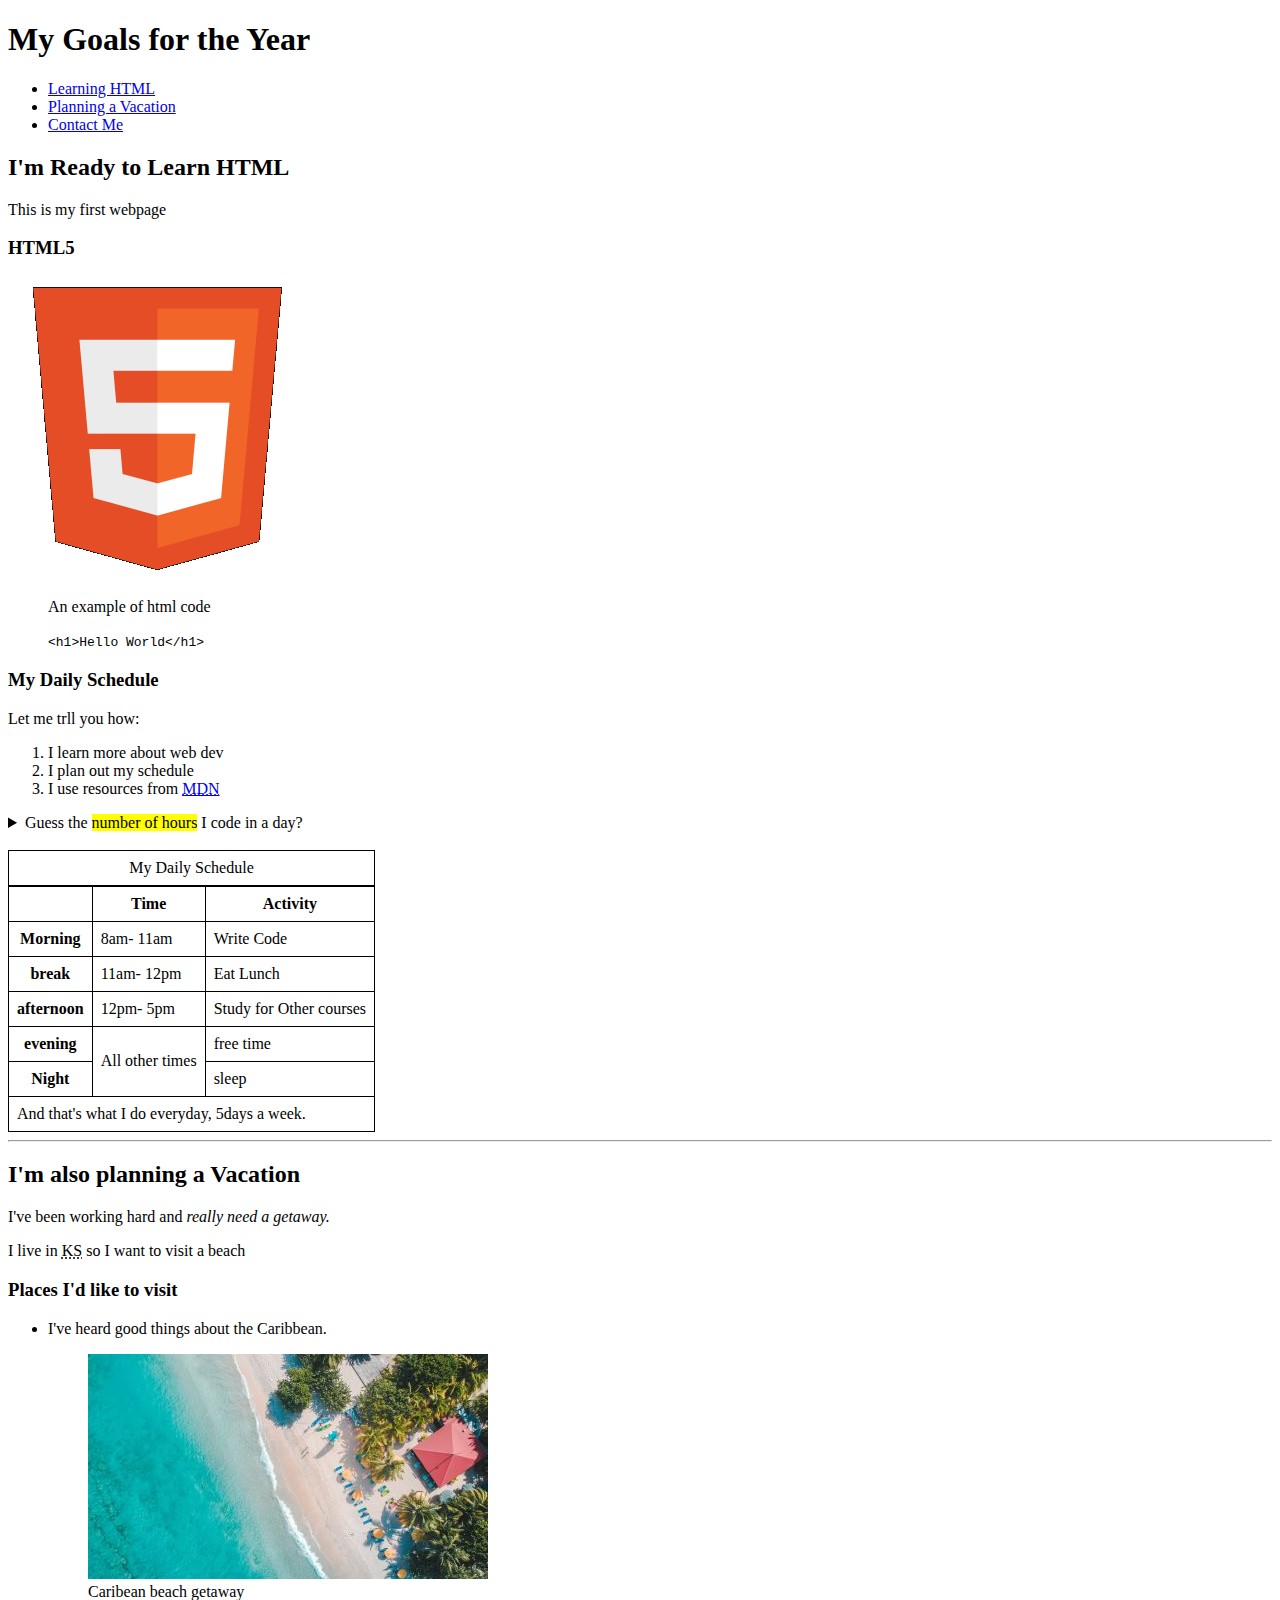
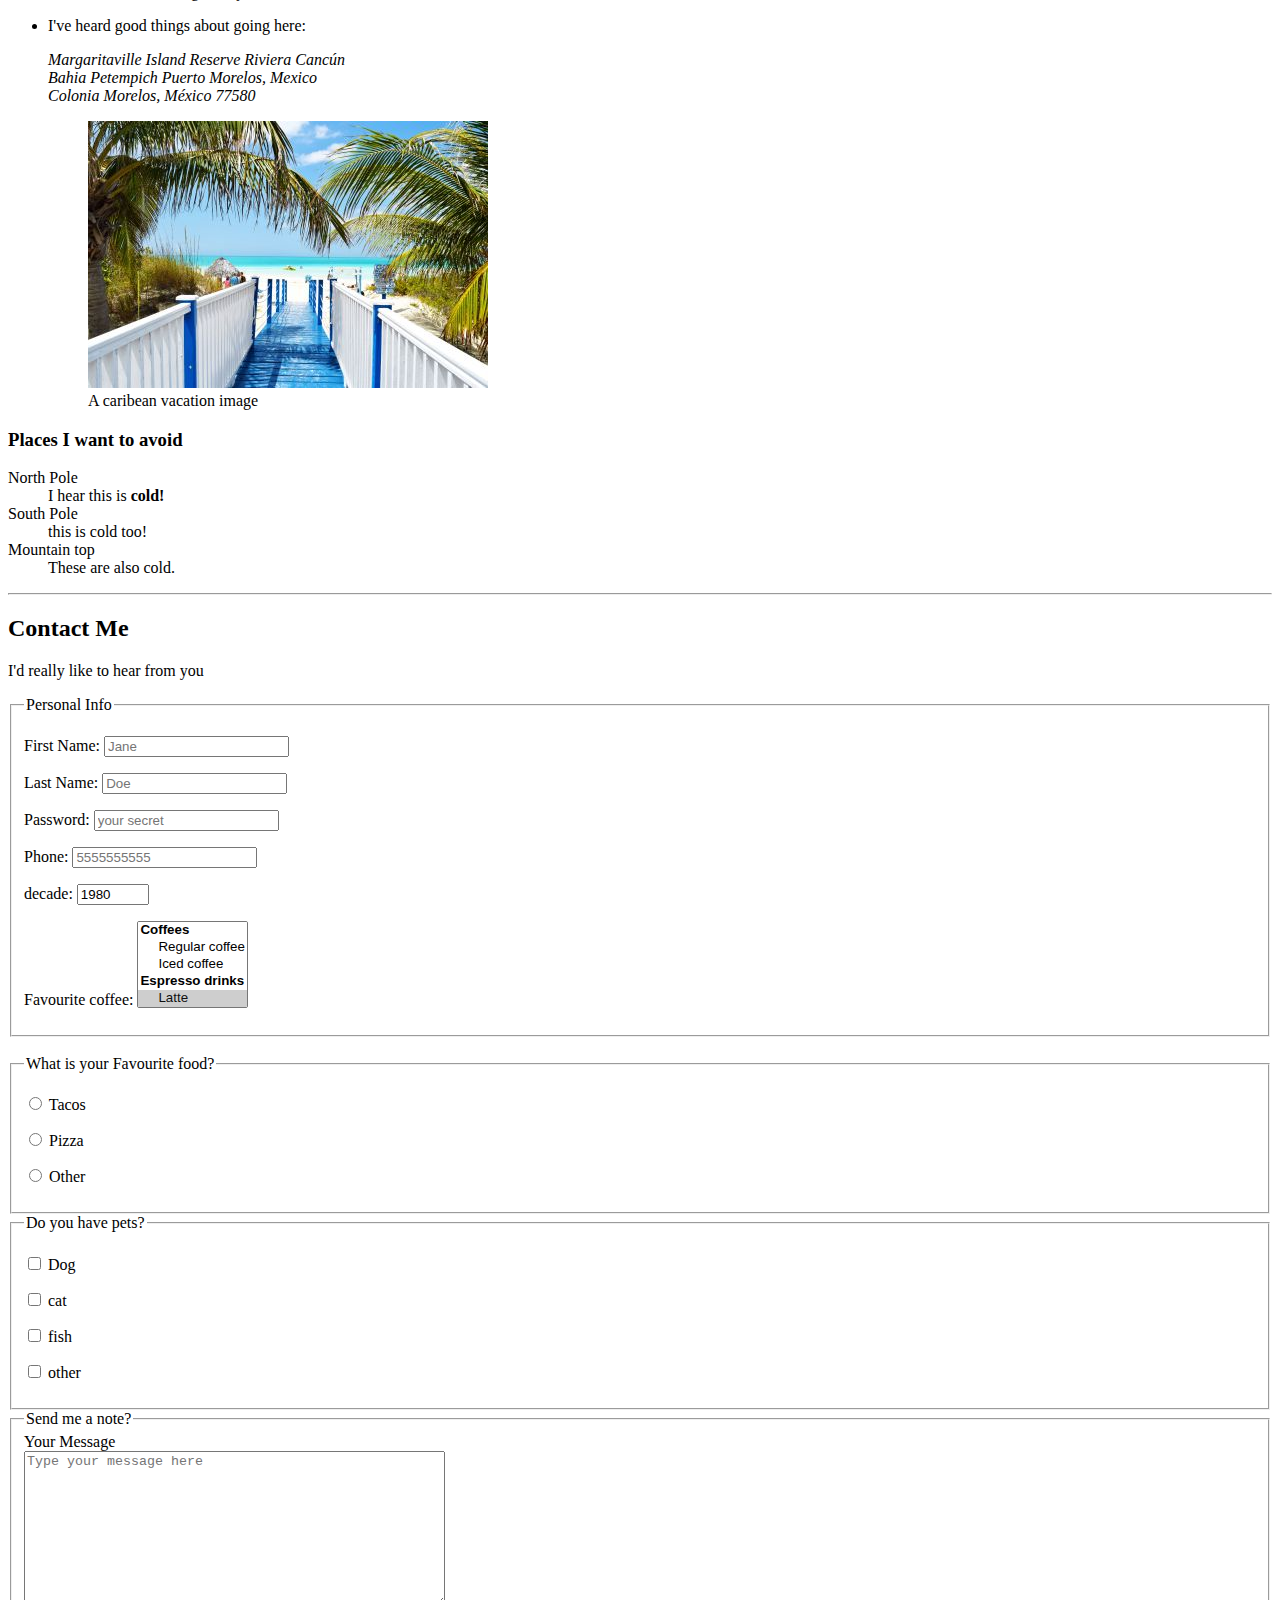
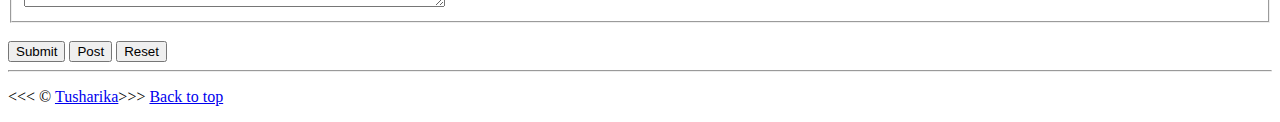
<file: lesson1/index.html>
<!DOCTYPE html>
<html lang="en">
<head>
    <meta charset="UTF-8">
    <meta http-equiv="X-UA-Compatible" content="IE=edge">
    <meta name="viewport" content="width=device-width, initial-scale=1.0">
    <title>Document</title>
    <link rel="icon" href="icon.jpg" >
    <link rel="stylesheet" href="main.css">
</head>
<body>
    <header>
    <h1>My Goals for the Year</h1>
        <nav aria-label="primary navigation">
            <ul>
                <li><a href="#Learning"> Learning HTML</a>  </li>
                <li><a href="#Vacation">Planning a Vacation</a>  </li>
                <li><a href="#Contact">Contact Me</a>  </li>
            </ul>
            
        </nav>
    </header>
   
    <main>

    <article id="Learning">
        <h2>I'm Ready to Learn HTML</h2>
        <p>This is my first webpage</p>
        <section>
                <h3>HTML5</h3>
                <img src="img/html_logo_300x300.png" alt="HTML5 logo" title="I am learning HTML5" width="300" height="300" loading="eager">
                <figure>
                    <figcaption>An example of html code</figcaption>
                    <p>
                        <code>&lt;h1&gt;Hello World&lt;/h1&gt;</code>
                    </p>
            </figure>
        </section>
        <section>
            <h3>My Daily Schedule</h3>
            <p>Let me trll you how:</p>
            <ol>
                <li>I learn more about web dev</li>
                <li>I plan out my schedule</li>
                <li>I use resources from <a href="https://developer.mozilla.org/"><abbr title="MozillaDeveloperNetwork">MDN</abbr></a></li>
            </ol>
            <aside>
                <details>
                    <summary>Guess the <mark>number of hours</mark>  I code in a day?</summary>
                    <p>I start at <time datetime="8:00"> 8 am</time> and write for <time datetime="PT3H">3 hours</time> every morning</p>
                </details>
            </aside>
            <br>
            <table>
                <caption>My Daily Schedule</caption>
                <thead>
                    <tr>
                        <th >&nbsp;</th>
                        <th scope="col">Time</th>
                        <th scope="col">Activity</th></tr>
                    
                </thead>
                <tbody>
                    <tr>
                        <th scope="row">Morning</th>
                        <td> <time datetime="08:00">8am</time>- <time datetime="11:00">11am</time></td>
                        <td>Write Code</td>
                    </tr>
                    <tr>
                        <th scope="row">break </th>
                        <td> <time datetime="11:00">11am</time>- <time datetime="12:00">12pm</time></td>
                        <td>Eat Lunch</td>
                    </tr>
                    <tr>
                        <th scope="row">afternoon</th>
                        <td> <time datetime="12:00">12pm</time>- <time datetime="17:00">5pm</time></td>
                        <td>Study for Other courses</td>
                    </tr>
                    <tr>
                        <th scope="row">evening</th>
                        <td rowspan="2">All other times</td>
                        <td>free time</td>
                    </tr>
                    <tr>
                        <th scope="row">Night</th>
                        <td>sleep</td>
                    </tr>
            </tbody>
            <tfoot>
                <tr>
                    <td colspan="3">And that's what I do everyday, 5days a week.</td>
                </tr>
            </tfoot>
            </table>
        </section>
    </article>
    <hr>
    
        <article id="Vacation">
            <h2>I'm also planning a Vacation</h2>
            <p>I've been working hard and <em>really need a getaway.</em></p>
            <p>I live in <abbr title="Kansas City">KS</abbr> so I want to visit a beach</p>
            <section>
                <h3>Places I'd like to visit</h3>
                <ul>
                    <li><p>I've heard good things about the Caribbean.</p>
                        <figure>
                        <img src="img/caribbean.jpg" alt="caribean beach" title="I want to visit beach" width="400" height="225" loading="lazy">
                        <figcaption>
                            Caribean beach getaway
                        </figcaption>
                        </figure>
                    </li>
                    <li><p>I've heard good things about going here:</p>

                        <address>Margaritaville Island Reserve Riviera Cancún <br>
                            Bahia Petempich Puerto Morelos, Mexico<br>
                            Colonia Morelos, México 77580</address>
                            <figure>
                            <img src="img/vacation.jpg" alt="cancun vacation" width="400" height="267" title="its 5'o clock somewhere" load="lazy">
                            <figcaption>A caribean vacation image</figcaption>
                        </figure>
                    </li>
                </ul>
            </section>
            
            <section>
            <h3>Places I want to avoid</h3>
                <dl>
                    <dt>North Pole</dt>
                    <dd>I hear this is <strong>cold!</strong></dd>
                    <dt>South Pole</dt>
                    <dd>this is cold too!</dd>
                    <dt>Mountain top</dt>
                    <dd>These are also cold.</dd>
                </dl>
            </section>
        </article>
        <hr>
        <article id="Contact">
            <h2>Contact Me</h2>
            <p>I'd really like to hear from you</p>
            <form action="https://httpbin.org/get" method="get">
                <fieldset>
                    <legend>Personal Info</legend>
                    <p>
                        <label for="firstName">First Name:</label>
                        <input type="text" name="firstName" id="firstName" placeholder="Jane" autocomplete="on" required>
                    </p>
                    <p>
                        <label for="lastName">Last Name:</label>
                        <input type="text" name="lastName" id="lastName" placeholder="Doe" autocomplete="on" required>
                    </p>
                    <p>
                        <label for="password">Password:</label>
                        <input type="password" name="password" id="password" placeholder="your secret" required>
                    </p>
                    <p>
                        <label for="phone">Phone:</label>
                        <input type="tel" name="phone" id="phone" placeholder="5555555555" pattern="[0-9]{3}[0-9]{3}[0-9]{4}" required>
                    </p>
                    <p>
                    <label for="decade">decade:</label>
                <input type="number" name="decade" id="decade" min="1950" max="2020" step="10" value="1980" >
                 </p>
                 <p>
                    <label for="coffee">Favourite coffee:</label>
                    <select name="coffee" id="coffee" multiple size="5">
                        <optgroup label="Coffees">
                            <option value="regular coffee">Regular coffee</option>
                            <option value="iced coffee">Iced coffee</option>
                        </optgroup> 
                        <optgroup label="Espresso drinks">
                            <option value="latte" selected>Latte</option>
                            <option value="cappucino">Cappucino</option>
                            <option value="americano">Americano</option>    
                        </optgroup>
                        <option value="other">Other</option>
                    </select>
                 </p> 
                 <!-- <p>
                    <label for="coffee">Favourite Coffee</label>
                    <input type="text" name="coffee" id="coffee" list="coffee-list">
                        <datalist id="coffee-list">
                            <option value="coffee"></option>
                            <option value="latte"></option>
                            <option value="espresso"></option>
                            <option value="cortado"></option>
                            <option value="americano"></option>
                            <option value="other"></option>
                        </datalist>
                 </p> -->
                </fieldset>
                <br>
                <fieldset>
                    <legend>What is your Favourite food?</legend>
                    <p>
                        <input type="radio" name="food" id="taco" value="taco">
                        <label for="taco">Tacos</label>
                    </p>
                    <p>
                        <input type="radio" name="food" id="pizza" value="pizza">
                        <label for="pizza">Pizza</label>
                    </p>
                    <p>
                        <input type="radio" name="food" id="other" value="other">
                        <label for="other">Other</label>
                    </p>
                </fieldset>

                <fieldset>
                    <legend>Do you have pets?</legend>
                    <p>
                        <input type="checkbox" name="pets" id="dog" value="dog">
                        <label for="dog">Dog</label>
                    </p>
                    <p>
                        <input type="checkbox" name="pets" id="cat" value="cat">
                        <label for="cat">cat</label>
                    </p>
                    <p>
                        <input type="checkbox" name="pets" id="fish" value="fish">
                        <label for="fish">fish</label>
                    </p>
                    <p>
                        <input type="checkbox" name="pets" id="otherPet" value="otherPet">
                        <label for="otherPet">other</label>
                    </p>

                </fieldset>
                <fieldset>
                    <legend>Send me a note?</legend>
                    <label for="message">Your Message<label>
                    <br>
                    <textarea name="message" id="message" cols="50" rows="10" placeholder="Type your message here"></textarea>

                </fieldset>
                <br>
                
                <button type="submit">Submit</button>
                <button type="submit" formaction="https://httpbin.org/post" formmethod="post">Post</button>
                <button type="reset">Reset</button>
            </form>

        </article>

    </main>
    <hr>
    <footer>   
        <p>
            &lt;&lt;&lt; &copy; <a href="about.html">Tusharika</a>&gt;&gt;&gt;
            <a href="#">Back to top</a>
        </p>
    </footer>
</body>
</html>
<!--loading by default is set to eager if not mentioned lazy

    semantic rules: 
    h1 only one , like title 
    h2, h3 for sub topics.
    ideally h1, h2 , h3 are enough on a page else it gets clumsy

    hr tags represent a shift in topic 
    nav meaning navigation
    section means  grp 
    these tags have a meaning in themselves

    we add 1 or more than 1 header section h1+ nav 
    add one main 
    1 or more than 1 footer

    article vs section : clearly defined topic use article , less clear make a section

    div, span has no semantic meaning,stands for divider.

    html outliner extension

    for forms: to see args https://httpbin.org/get
    type = tel brings numeric keypad on the screen if typed in a mobile device placeholder="555-555-5555" pattern="[0-9]{3}-[0-9]{3}-[0-9]{4}" 


get sends under args:
post sends it under form:

-->
</file>
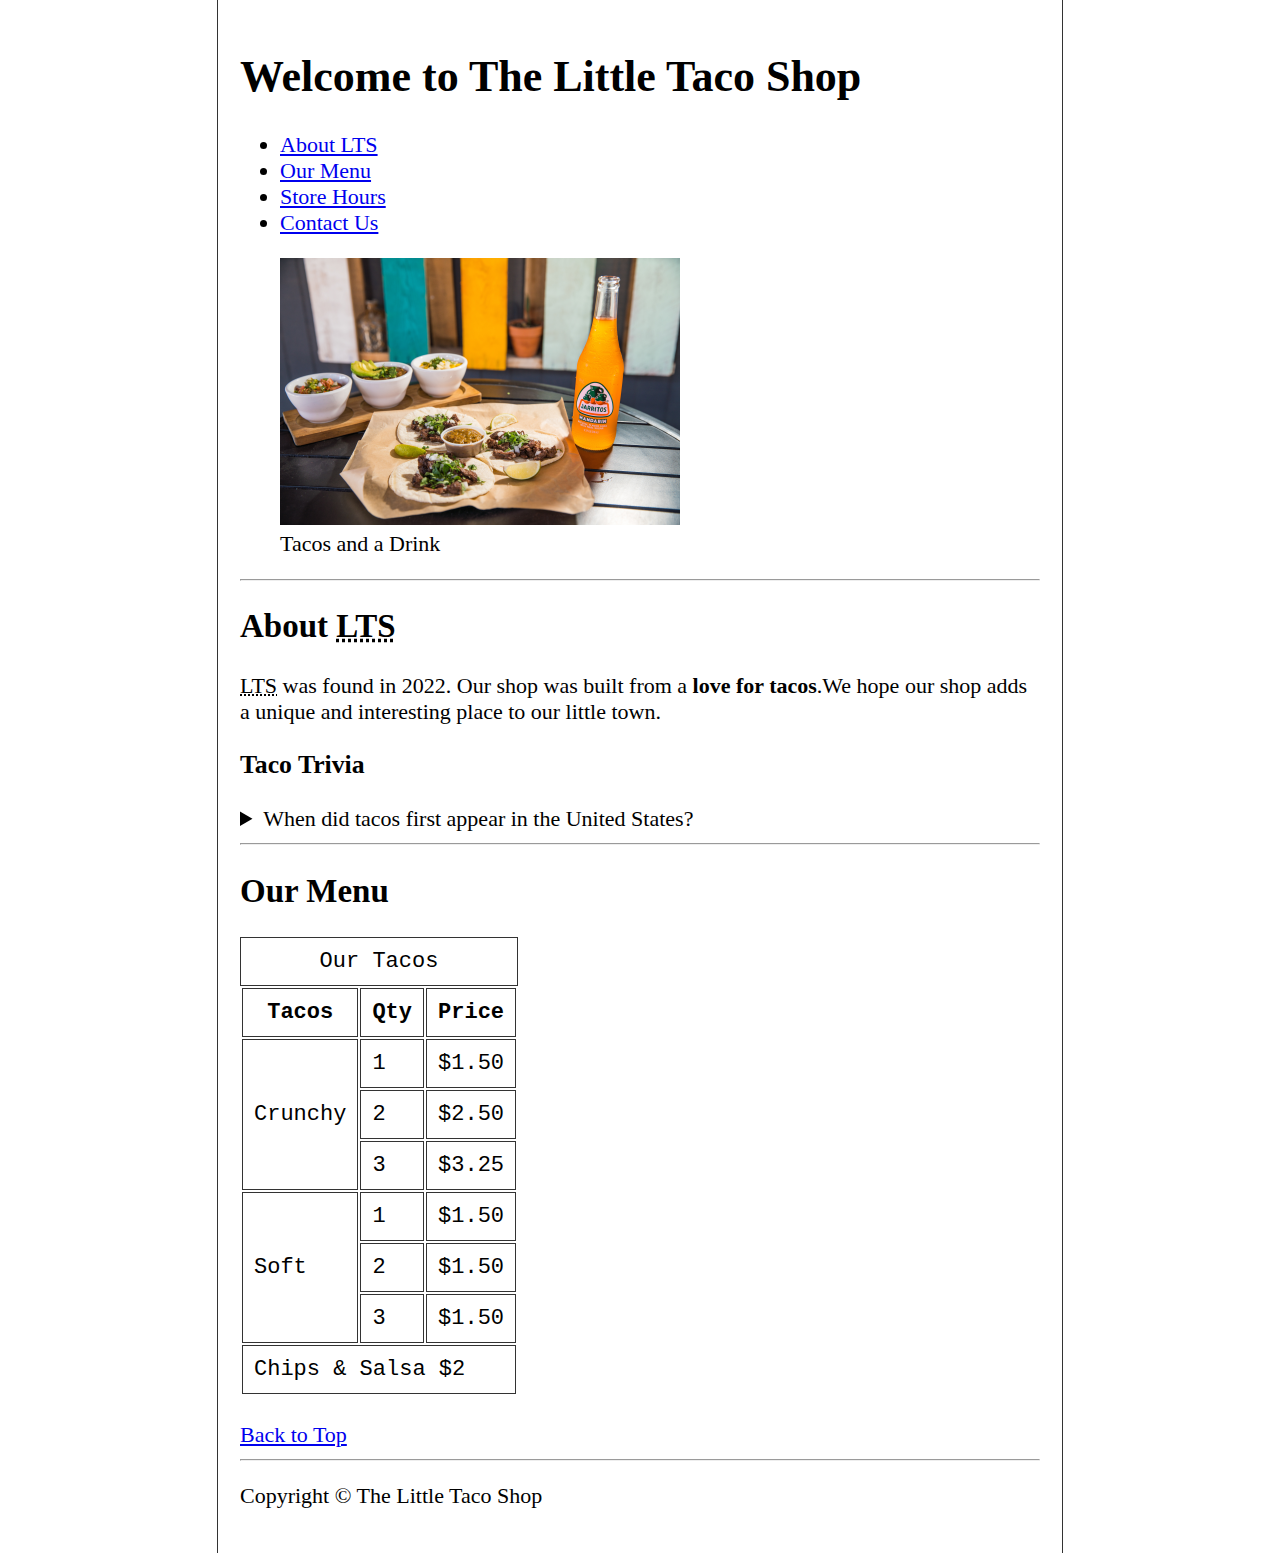
<file: LittleProject/index.html>
<!DOCTYPE html>
<html lang="en">
<head>
    <meta charset="UTF-8">
    <meta http-equiv="X-UA-Compatible" content="IE=edge">
    <meta name="viewport" content="width=device-width, initial-scale=1.0">
    <title>The Little Taco Shop</title>
    <link rel="icon" href="img/favicon.ico" type="image/x-icon">
    <link rel="stylesheet" href="main.css" >
</head>
<body>
    <header>
        <h1>Welcome to The Little Taco Shop</h1>
        <nav>
            <ul>
                <li><a href="#About-LTS">About LTS</a></li>
                <li><a href="#Menu">Our Menu</a></li>
                <li><a href="hours.html">Store Hours</a></li>
                <li><a href="contact.html">Contact Us</a></li>
            </ul>
        </nav>
        <figure>
            <img src="img/tacos_and_drink_400x267.png" alt="picture of table with tacos and drinks on it" width="400" height="267">
            <figcaption>Tacos and a Drink</figcaption>
        </figure>
        <hr>
    </header>
    <main>
        <article id="About-LTS">
            <h2>About <abbr title="Little Taco Shop">LTS</abbr></h2>
            <p><abbr title="Little Taco Shop">LTS</abbr> was found in 2022. Our shop was built from a<strong> love for tacos</strong>.We hope our shop adds a unique and interesting place to our little town.</p> 
            <aside>
                <h3>Taco Trivia</h3>
                <details>                   
                    <summary> When did tacos first appear in the United States?</summary>
                    <p>It first appeared in the year 1989.</p>
                <p>(Source: <a href="http://www.google.com">Magazine</a>) </p>
                </details>
            </aside>
            <hr>
        </article>
        <article id="Menu">
            <h2>Our Menu</h2>
            <table>
                <caption>Our Tacos</caption>
                <thead>
                    <tr>
                        <th>Tacos</th>
                        <th>Qty</th>
                        <th>Price</th>
                    </tr>
                </thead>
                <tbody>
                    <tr>
                        <td rowspan="3">Crunchy</td>
                        <td>1</td>
                        <td>$1.50</td>
                    </tr>
                    <tr>  
                        <td>2</td>
                        <td>$2.50</td>
                    </tr>
                    <tr>
                        <td>3</td>
                        <td>$3.25</td>
                    </tr>
                    <tr>
                        <td rowspan="3">Soft</td>
                        <td>1</td>
                        <td>$1.50</td>
                    </tr>
                    <tr>
                        <td>2</td>
                        <td>$1.50</td>
                    </tr>
                    <tr>
                        <td>3</td>
                        <td>$1.50</td>
                    </tr>
                </tbody>
                <tfoot>
                    <tr>
                        <td colspan="3">Chips &amp Salsa $2</td>
                    </tr>
                </tfoot>
            </table>
            <br>
            <a href="#">Back to Top</a>
        </article>
        <hr>
    </main>
    <footer>
        <p>Copyright &copy; The Little Taco Shop</p>
    </footer>    
</body>
</html>
</file>
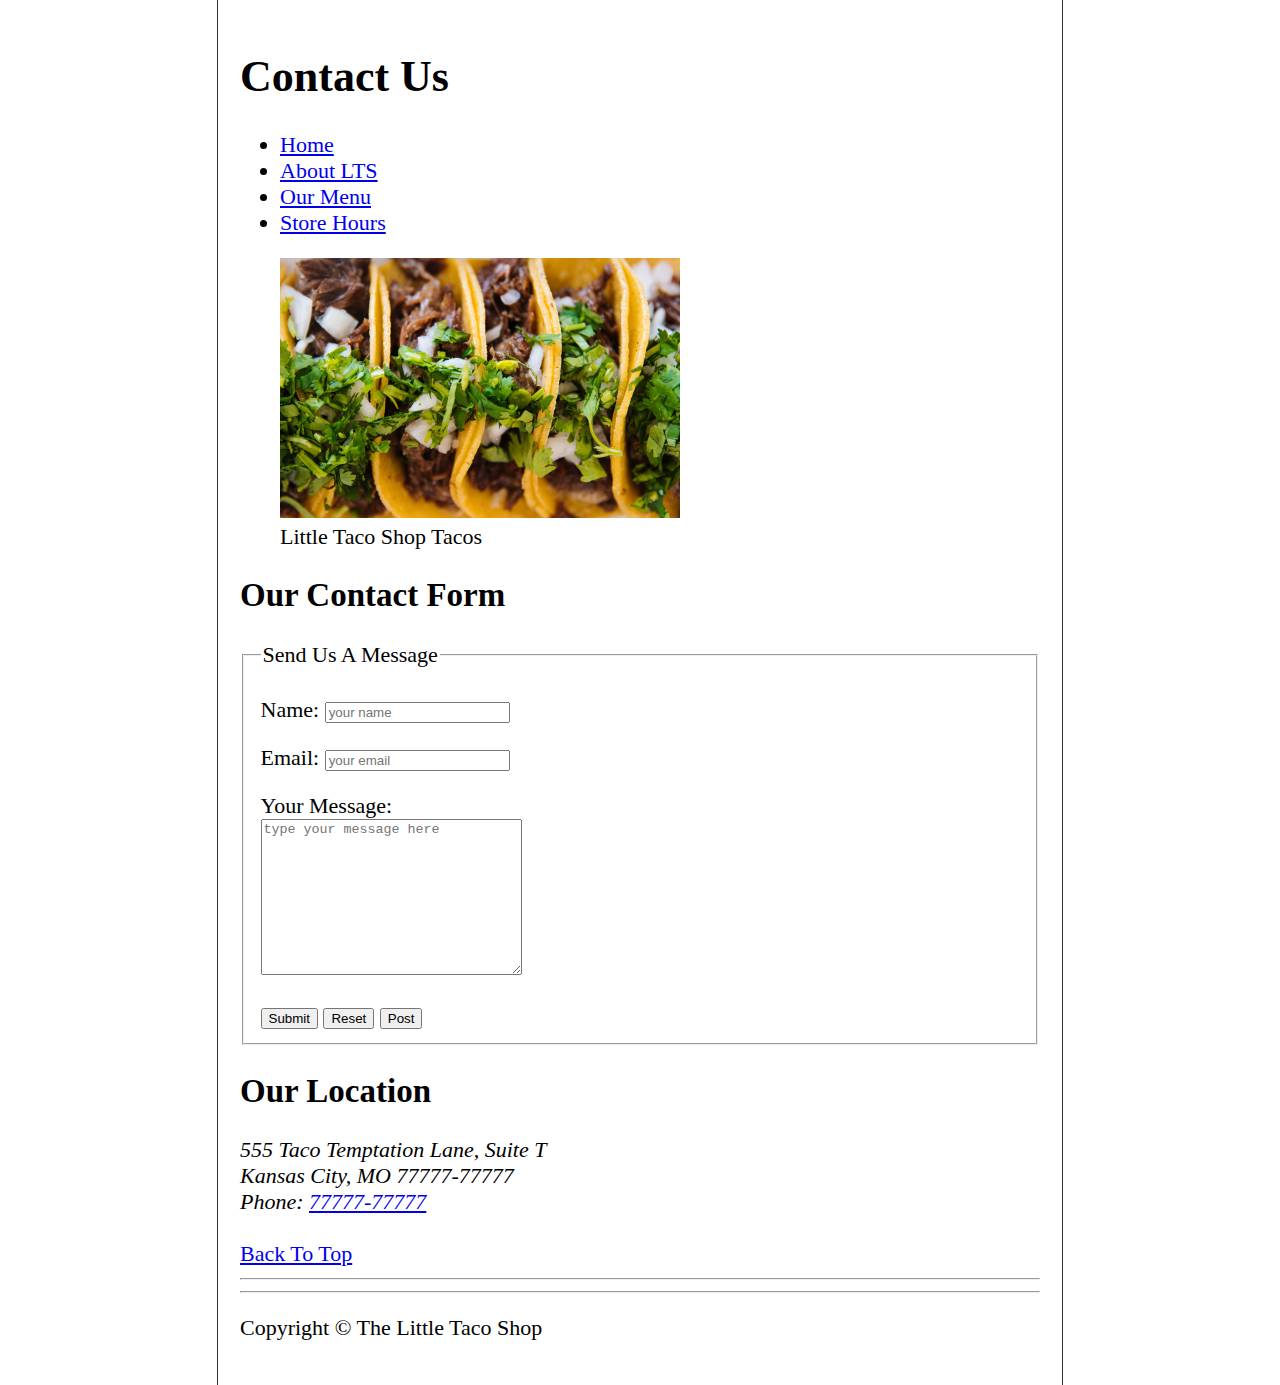
<file: LittleProject/contact.html>
<!DOCTYPE html>
<html lang="en">
<head>
    <meta charset="UTF-8">
    <meta http-equiv="X-UA-Compatible" content="IE=edge">
    <meta name="viewport" content="width=device-width, initial-scale=1.0">
    <title>The Little Taco Shop</title>
    <link rel="icon" href="img/favicon.ico" type="image/x-icon">
    <link rel="stylesheet" href="main.css" type="">
</head>
<body>
    <header>
        <h1>Contact Us</h1>
        <nav>
            <ul>
                <li><a href="index.html">Home</a></li>
                <li><a href="index.html#About-LTS">About LTS</a></li>
                <li><a href="index.html#Menu">Our Menu</a></li>
                <li><a href="hours.html">Store Hours</a></li>
            </ul>
        </nav>
        <figure>
            <img src="img/tacos_close_up_400x260.png" alt="close up picture of 5 tacos " width="400" height="260">
            <figcaption>Little Taco Shop Tacos</figcaption>
        </figure>
    </header>
    <main>
        <article id="ContactForm">
            <h2>Our Contact Form</h2>
            <form action="https://httpbin.org/get" method="get">
                
                <fieldset>
                    <legend>Send Us A Message</legend>
                    <p>
                        <label for="Name">Name:</label>
                        <input type="text" name="Name" id="Name" placeholder="your name" autocomplete="on" required> 
                    </p>
                    <p>
                        <label for="Email">Email:</label>
                        <input type="email" name="Email" id="Email" placeholder="your email" autocomplete="on" required>    
                    </p>
                    <p>
                        <label for="message">Your Message:</label>
                        <br>
                        <textarea name="message" id="message" cols="30" rows="10" placeholder="type your message here"></textarea>
                    </p>
                    <button type="submit">Submit</button>
                    <button type="reset">Reset</button>
                    <button type="submit" formaction="https://httpbin.org/post" formmethod="post">Post</button>
                </fieldset>
            </form>
        </article>
        <article id="location">
            <h2>Our Location</h2>
            <address>555 Taco Temptation Lane, Suite T <br> Kansas City, MO 77777-77777 <br> Phone: <a href="tel:+77777-77777">77777-77777</a></address>    
        </article>
        <br>
        <a href="#">Back To Top</a>
        <hr>
    </main>
    <hr>
    <footer>
        <p>Copyright &copy; The Little Taco Shop</p>
    </footer>
</body>

</html>
</file>
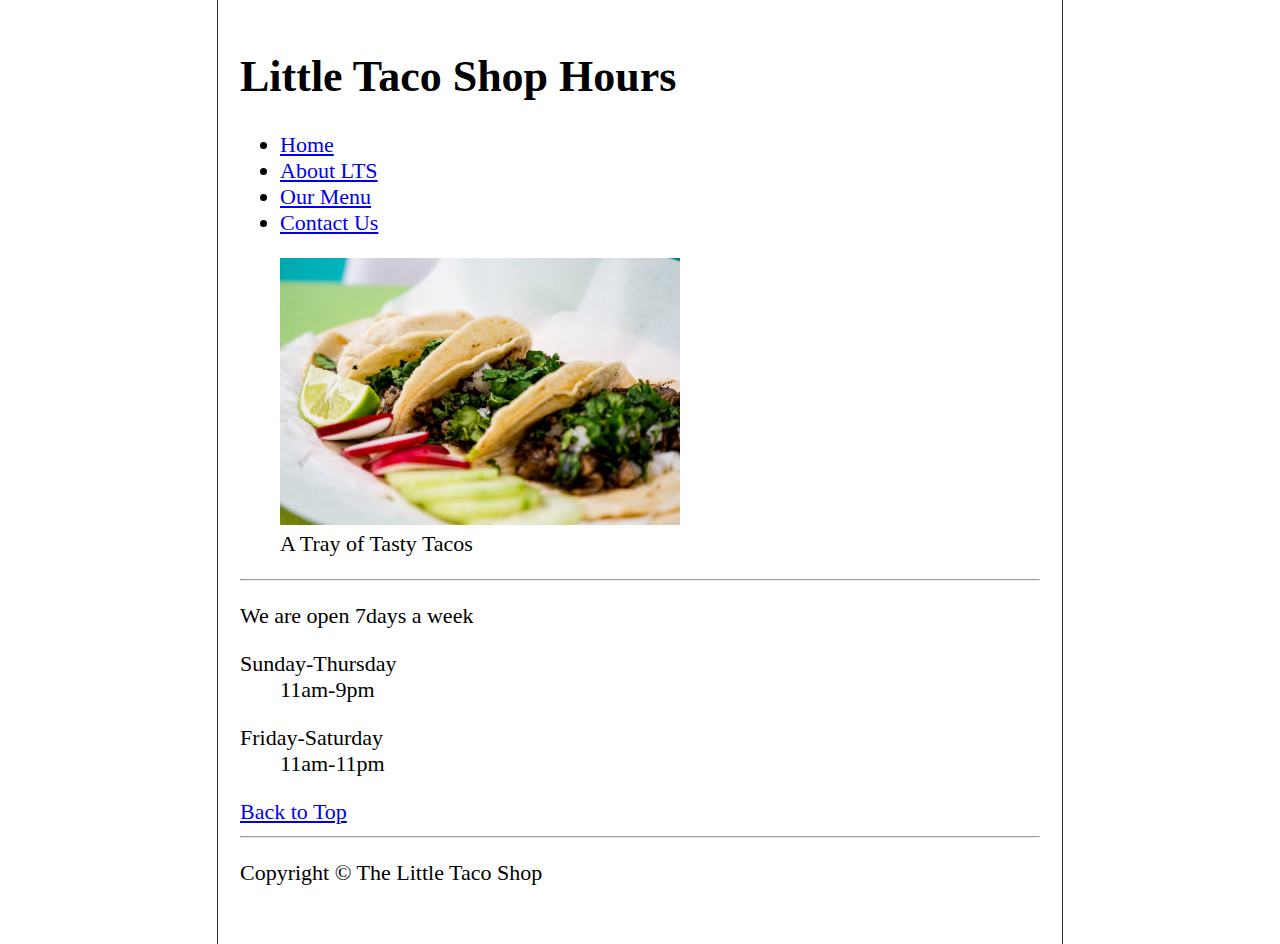
<file: LittleProject/hours.html>
<!DOCTYPE html>
<html lang="en">
<head>
    <meta charset="UTF-8">
    <meta http-equiv="X-UA-Compatible" content="IE=edge">
    <meta name="viewport" content="width=device-width, initial-scale=1.0">
    <title>The Little Taco Shop</title>
    <link rel="icon" href="img/favicon.ico" type="image/x-icon">
    <link rel="stylesheet" href="main.css" >
</head>
<body>
    <header>
        <h1>Little Taco Shop Hours</h1>
        <nav>
            <ul>
                <li><a href="index.html">Home</a></li>
                <li><a href="index.html#About-LTS">About LTS</a></li>
                <li><a href="index.html#Menu">Our Menu</a></li>
                <li><a href="contact.html">Contact Us</a></li>
            </ul>
        </nav>
        <figure>
            <img src="img/tacos_tray_400x267.png" alt="picture of 3 tacos " width="400" height="267">
            <figcaption>A Tray of Tasty Tacos</figcaption>
        </figure>
        <hr>
    </header>
    <main>
        <section>
            <p>We are open 7days a week</p>
            <dl>
                <dt>Sunday-Thursday</dt>
                <dd>11am-9pm </dd>
            </dl>
            <dl>
                <dt>Friday-Saturday</dt>
                <dd>11am-11pm</dd>
            </dl>
        </section>  
        <a href="#">Back to Top</a>
        <hr>
    </main>
    <footer>
        <p>Copyright &copy; The Little Taco Shop</p>
    </footer>
 </body>
 </html>
</file>
<file: lesson1/main.css>
table,tr,th,td, caption{
    border: 1px solid black;
    border-collapse: collapse;
    padding : 0.5rem
}
</file>
<file: LittleProject/main.css>
html {
    font-size: 22px;
}

body {
    min-height: 100vh;
    max-width: 800px;
    margin: 0 auto;
    padding: 1rem;
    border-left: 1px solid #333;
    border-right: 1px solid #333;
}

th, td, caption {
    border: 1px solid #333;
    font-family: 'Courier New', Courier, monospace;
    border-collapse: separate;
    padding: 0.5rem;
}
</file>
